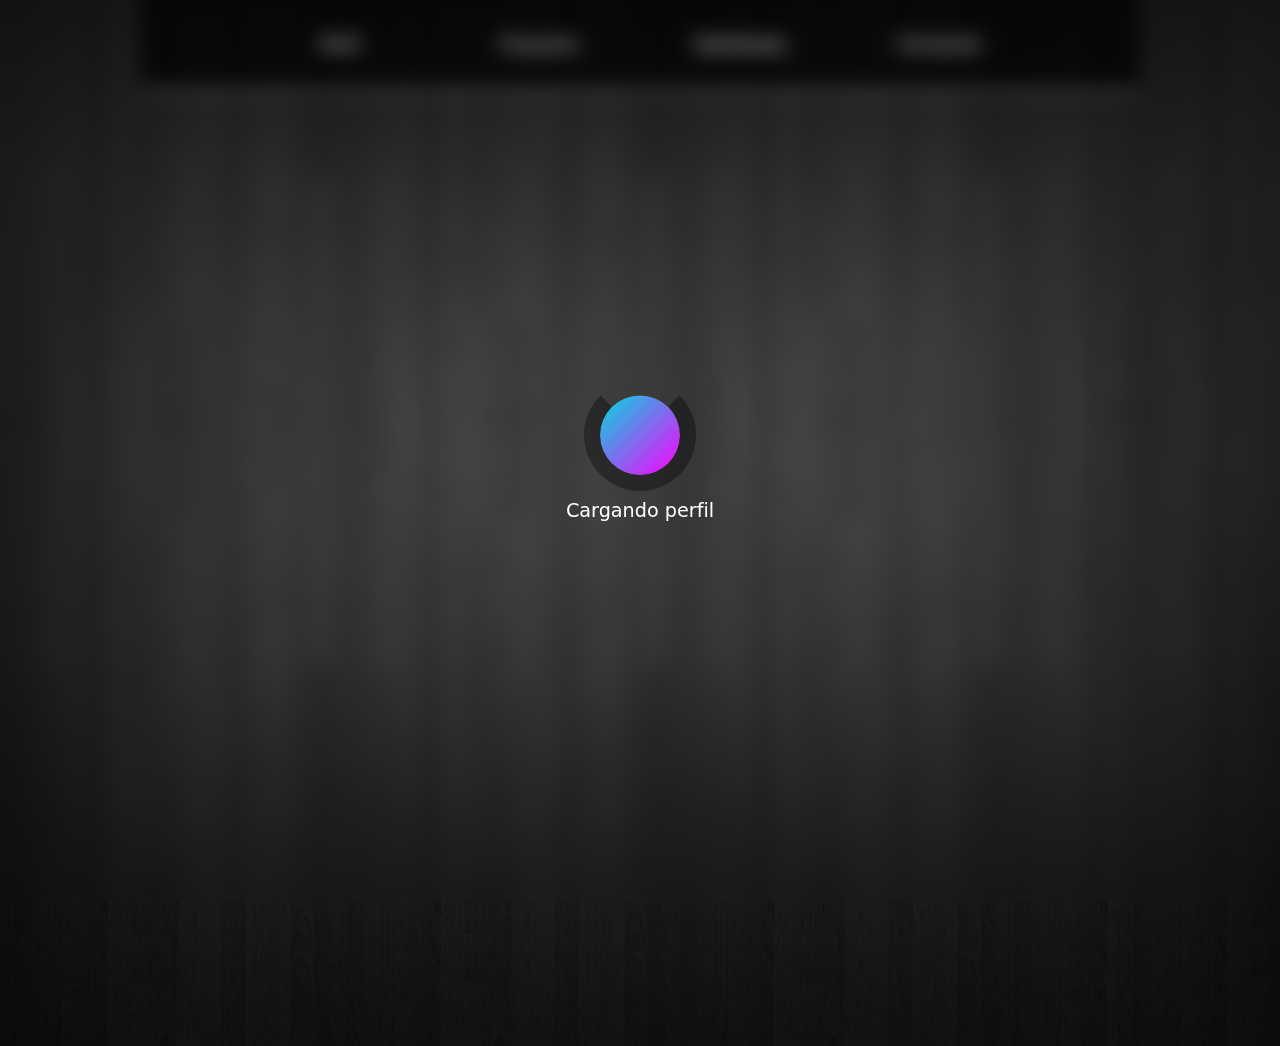
<file: index.html>
<!DOCTYPE html>
<html lang="es-AR">
<head>
    <meta charset="UTF-8">
    <meta name="viewport" content="width=device-width, initial-scale=1.0">
    <meta http-equiv="X-UA-Compatible" content="IE=7">
    <meta http-equiv="X-UA-Compatible" content="IE=edge">
    <meta name="keywords" content="riondini juan agustin, portfolio riondini">
    <meta name="description" content="portfolio Riondini Juan">
    <link rel="icon" href="./Resources/Images/Icons/mainIcon.png" type="image/x-icon">
    <title>JAR | Landing</title>
    <!-- Styles -->
    <link rel="stylesheet" href="https://cdnjs.cloudflare.com/ajax/libs/animate.css/4.1.1/animate.min.css">
    <link rel="stylesheet" href="./Resources/UI/reset.css">
    <link rel="stylesheet" href="./Resources/UI/commandCenter.css">
    <link rel="stylesheet" href="./Resources/UI/profile.css">
    <link rel="stylesheet" href="./Resources/UI/footer.css">
    <link rel="stylesheet" href="./Resources/UI/loader.css">
    <!-- Scripts -->
    <script src="https://code.jquery.com/jquery-3.6.4.min.js"></script>
    <script src="./Resources/kernel/animations.js"></script>
    <script src="./Resources/kernel/version.js"></script>
</head>
<body>
    <script src="./Resources/kernel/loader.js"></script>
    <!-- Menu -->
    <div class="commandCenter">
        <button class="logoContainer" id="toggleMenu">|||</button>
        <!-- será usado como menú toggle -->
        <div class="navContainer" id="navContainer">
            <nav>
                <ul>
                    <li><a href="#profile">Perfil</a></li>
                    <li><a href="./Resources/subdirs/projects.html">Proyectos</a></li>
                    <li><a href="./Resources/subdirs/skills.html">Habilidades</a></li>
                    <li><a href="./Resources/subdirs/formacion.html">Formación</a></li>
                </ul>
            </nav>
        </div>
    </div>
    <div id="loader-container">
        <div id="loader"></div>
        <div id="loading-text">Cargando perfil</div>
    </div>
    <!-- Sections -->
    <main>
        <section id="profile">
            <div class="idcontainer">
                <h3>Riondini Juan Agustin</h3>
                <img src="./Resources/Images/Meta/profile.jpg" alt="Riondini jaun agustin profile pic" class="profilepic">
                <div class="idsubcontainer">
                    <button class="idbuttons" onclick="pushtodev()">Dev 👨🏻‍💻</button>
                    <button class="idbuttons" onclick="pushtoit()">IT 🧰</button>
                </div>
            </div>
            <article>
                <h2 class="sectionSubtitle">SOBRE MI</h2>
                <p>Soy un estudiante de programación en la Universidad Tecnológica Nacional. Inicié mi trayectoria en el desarrollo web a principios de 2022, aprovechando una beca otorgada por Alura y Oracle Next Education. Mi compromiso con la excelencia académica me ha llevado a continuar profundizando mis conocimientos en el ámbito del desarrollo web, mientras simultáneamente me dedico al estudio de lenguajes como C++ y C# en la universidad.</p>
                <p>El presente perfil representa la versión más moderna y actualizada de mi portfolio hasta la fecha. Este proyecto ha sido desarrollado íntegramente utilizando HTML, CSS y JavaScript, destacando mi habilidad y experiencia en estas tecnologías fundamentales. A medida que avanzo en mi formación, busco constantemente perfeccionar mis habilidades y adquirir nuevos conocimientos para contribuir de manera significativa en proyectos futuros.</p>
                <p>Está usted invitado cordialmente a explorar mi portfolio para conocer más acerca de mis proyectos y sus respectivos repositorios.</p>
                <p>¡Espero que disfrute navegando por mi trabajo y quedo a su disposición para cualquier consulta o colaboración!</p>
            </article>
        </section>
    </main>
    <script src="./Resources/kernel/mobilecmdcenter.js"></script>
</body>
<footer id="allFooter">
    <div class="footerContainer">
        <div class="footerBoxes">
            <ul class="wrapper">
                <li class="icon facebook" data-link="https://www.facebook.com/agustin.riondini.94/">
                    <span class="tooltip">Facebook</span>
                    <svg viewBox="0 0 320 512" height="1.2em" fill="currentColor" xmlns="http://www.w3.org/2000/svg">
                    <path d="M279.14 288l14.22-92.66h-88.91v-60.13c0-25.35 12.42-50.06 52.24-50.06h40.42V6.26S260.43 0 225.36 0c-73.22 0-121.08 44.38-121.08 124.72v70.62H22.89V288h81.39v224h100.17V288z"></path></svg>
                </li>
                <li class="icon github" data-link="https://github.com/agustinriondini">
                    <span class="tooltip">Github</span>
                    <a href=""></a>
                    <svg height="1.8em" fill="currentColor" viewBox="0 0 24 24" xmlns="http://www.w3.org/2000/svg" class="github">
                        <path d="M12 .297c-6.627 0-12 5.373-12 12 0 5.304 3.438 9.8 8.205 11.387.6.111.82-.26.82-.577 0-.287-.011-1.246-.017-2.25-3.338.724-4.043-1.605-4.043-1.605-.546-1.384-1.333-1.754-1.333-1.754-1.087-.742.083-.726.083-.726 1.202.084 1.835 1.236 1.835 1.236 1.067 1.826 2.8 1.298 3.482.992.107-.773.418-1.298.763-1.597-2.665-.303-5.467-1.333-5.467-5.933 0-1.313.469-2.386 1.236-3.228-.124-.303-.536-1.527.117-3.176 0 0 1.007-.322 3.301 1.227a11.505 11.505 0 0 1 3.003-.404c1.018.004 2.036.137 3.003.404 2.293-1.549 3.301-1.227 3.301-1.227.655 1.649.241 2.873.118 3.176.769.842 1.236 1.915 1.236 3.228 0 4.615-2.807 5.63-5.478 5.93.43.37.814 1.098.814 2.22 0 1.604-.014 2.896-.017 3.287 0 .319.218.694.825.577A12.002 12.002 0 0 0 24 12.297c0-6.627-5.373-12-12-12z"/></svg>
                    </svg>
                </li>
                <li class="icon instagram" data-link="https://www.instagram.com/agustinriondini/">
                    <span class="tooltip">Instagram</span>
                    <svg xmlns="http://www.w3.org/2000/svg"height="1.2em"fill="currentColor"class="bi bi-instagram"viewBox="0 0 16 16">
                    <path d="M8 0C5.829 0 5.556.01 4.703.048 3.85.088 3.269.222 2.76.42a3.917 3.917 0 0 0-1.417.923A3.927 3.927 0 0 0 .42 2.76C.222 3.268.087 3.85.048 4.7.01 5.555 0 5.827 0 8.001c0 2.172.01 2.444.048 3.297.04.852.174 1.433.372 1.942.205.526.478.972.923 1.417.444.445.89.719 1.416.923.51.198 1.09.333 1.942.372C5.555 15.99 5.827 16 8 16s2.444-.01 3.298-.048c.851-.04 1.434-.174 1.943-.372a3.916 3.916 0 0 0 1.416-.923c.445-.445.718-.891.923-1.417.197-.509.332-1.09.372-1.942C15.99 10.445 16 10.173 16 8s-.01-2.445-.048-3.299c-.04-.851-.175-1.433-.372-1.941a3.926 3.926 0 0 0-.923-1.417A3.911 3.911 0 0 0 13.24.42c-.51-.198-1.092-.333-1.943-.372C10.443.01 10.172 0 7.998 0h.003zm-.717 1.442h.718c2.136 0 2.389.007 3.232.046.78.035 1.204.166 1.486.275.373.145.64.319.92.599.28.28.453.546.598.92.11.281.24.705.275 1.485.039.843.047 1.096.047 3.231s-.008 2.389-.047 3.232c-.035.78-.166 1.203-.275 1.485a2.47 2.47 0 0 1-.599.919c-.28.28-.546.453-.92.598-.28.11-.704.24-1.485.276-.843.038-1.096.047-3.232.047s-2.39-.009-3.233-.047c-.78-.036-1.203-.166-1.485-.276a2.478 2.478 0 0 1-.92-.598 2.48 2.48 0 0 1-.6-.92c-.109-.281-.24-.705-.275-1.485-.038-.843-.046-1.096-.046-3.233 0-2.136.008-2.388.046-3.231.036-.78.166-1.204.276-1.486.145-.373.319-.64.599-.92.28-.28.546-.453.92-.598.282-.11.705-.24 1.485-.276.738-.034 1.024-.044 2.515-.045v.002zm4.988 1.328a.96.96 0 1 0 0 1.92.96.96 0 0 0 0-1.92zm-4.27 1.122a4.109 4.109 0 1 0 0 8.217 4.109 4.109 0 0 0 0-8.217zm0 1.441a2.667 2.667 0 1 1 0 5.334 2.667 2.667 0 0 1 0-5.334z"></path></svg>
                </li>
                <li class="icon email" data-link="mailto:juan.riondini@gmail.com">
                    <span class="tooltip">Email</span>
                    <svg xmlns="http://www.w3.org/2000/svg" height="1.2em" fill="currentColor" class="bi bi-email" viewBox="0 0 16 16">
                        <path d="M0 4a2 2 0 0 1 2-2h12a2 2 0 0 1 2 2v8a2 2 0 0 1-2 2H2a2 2 0 0 1-2-2V4zm2 0h12a1 1 0 0 1 1 1v.5l-7 4.5-7-4.5V5a1 1 0 0 1 1-1zm0 1.5v3l7 4.5 7-4.5v-3H2z"/>
                    </svg>
                </li>
                <li class="icon linkedin" data-link="https://www.linkedin.com/in/juan-agustin-riondini-2226a6195/"">
                    <span class="tooltip">LinkedIn</span>
                    <svg xmlns="http://www.w3.org/2000/svg" height="1.2em" fill="currentColor" viewBox="0 0 24 24">
                        <path d="M22.225 0h-20.45C.996 0 0 .996 0 2.225v19.55C0 23.004.996 24 2.225 24h20.55C23.004 24 24 23.004 24 22.225v-19.55C24 .996 23.004 0 22.225 0zM7.1 20.452H4.047V9.001h3.053v11.451zm-1.526-13.093c-.974 0-1.664-.662-1.664-1.493 0-.842.7-1.493 1.694-1.493.993 0 1.664.651 1.67 1.493 0 .831-.677 1.493-1.672 1.493zm14.878 13.093h-3.053v-5.579c0-1.35-.025-3.085-1.885-3.085-1.885 0-2.174 1.471-2.174 3.004v5.66h-3.053V9.001h2.93v1.55h.043c.41-.779 1.417-1.597 2.926-1.597 3.132 0 3.709 2.061 3.709 4.742v6.756z"/>
                    </svg>
                </li>
                <li class="icon bugreport" data-link="https://forms.gle/67McXcnE57ZMZUQGA">
                    <span class="tooltip">Bug Report</span>
                        <svg xmlns="http://www.w3.org/2000/svg" height="1.2em" fill="currentColor" viewBox="0 0 24 24">
                        <path d="M12 2C10.9 2 10 2.9 10 4V5C7.79 5 6 6.79 6 9V12C4.34 12 3 13.34 3 15V18C3 19.66 4.34 21 6 21H18C19.66 21 21 19.66 21 18V15C21 13.34 19.66 12 18 12V9C18 6.79 16.21 5 14 5V4C14 2.9 13.1 2 12 2zM12 3.5C12.6 3.5 13 4 13 4.5S12.6 5.5 12 5.5 11 5 11 4.5 11.4 3.5 12 3.5zM6 17H18C18.55 17 19 17.45 19 18V19H5V18C5 17.45 5.45 17 6 17zM7 13H8.5L10 15H8.5L7 13zM10 10H14L15 12H10V10zM16 10H14V12H16V10zM19 12H17L16 10H18L19 12zM12 15C11.45 15 11 15.45 11 16H13C13 15.45 12.55 15 12 15z"/>
                    </svg>
                </li>                                                        
            </ul>
        </div>
    </div>
    <script>
        document.querySelectorAll('.wrapper .icon').forEach(item => {
            item.addEventListener('click', () => {
                const link = item.getAttribute('data-link');
                window.open(link, '_blank');});});
    </script>
    <div class="version">
        <span class="compilacion" id="updateVer">Error al obtener version</span>
        <h6 class="jarsoft">JARSoft</h6>
        <a href="./Resources/subdirs/changelog.html" target="_blank" class="jarsoft">Changelog</a>
    </div>
</footer>
</html>
</file>
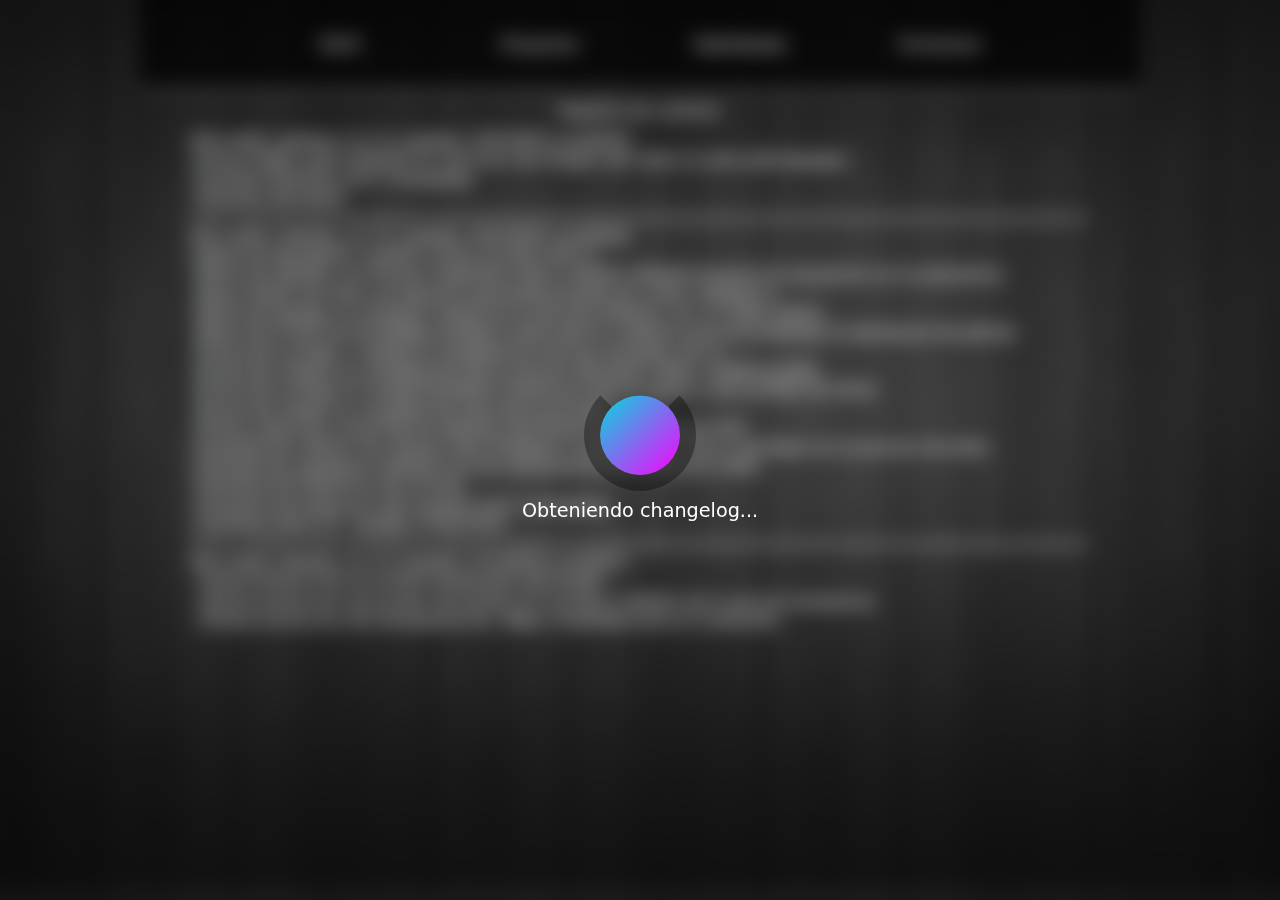
<file: Resources/subdirs/changelog.html>
<!DOCTYPE html>
<html lang="es-AR">
<head>
    <meta charset="UTF-8">
    <meta name="viewport" content="width=device-width, initial-scale=1.0">
    <meta http-equiv="X-UA-Compatible" content="IE=7">
    <meta http-equiv="X-UA-Compatible" content="IE=edge">
    <meta name="keywords" content="riondini juan agustin, portfolio riondini">
    <meta name="description" content="portfolio Riondini Juan">
    <link rel="icon" href="../Images/Icons/mainIcon.png" type="image/x-icon">
    <!--Style-->
    <link rel="stylesheet" href="../UI/reset.css">
    <link rel="stylesheet" href="../UI/loader.css">
    <link rel="stylesheet" href="../UI/changelog.css">
    <link rel="stylesheet" href="../UI/commandCenter.css">
    <link rel="stylesheet" href="../UI/footer.css">
    <!--Code-->
    <link rel="stylesheet" href="https://cdnjs.cloudflare.com/ajax/libs/animate.css/4.1.1/animate.min.css">
    <script src="../kernel/chengelog.js"></script>
    <script src="../kernel/version.js"></script>
    <script src="../kernel/mobilecmdcenter.js"></script>
    <title>JAR | Changelog</title>
</head>
<body>
    <script src="../kernel/loader.js"></script>
    <!--Menu-->
    <div class="commandCenter">
        <button class="logoContainer" id="toggleMenu">|||</button><!--sera usado como menu toggle-->
        <div class="navContainer" id="navContainer">
            <nav>
                <ul>
                    <li><a href="../../index.html">Perfil</a></li>
                    <li><a href="../subdirs/projects.html">Proyectos</a></li>
                    <li><a href="./skills.html">Habilidades</a></li>
                    <li><a href="../subdirs/formacion.html">Formacion</a></li>
                </ul>
            </nav>
        </div>
    </div>
    <main id="changelog">
        <div id="loader-container">
            <div id="loader"></div>
            <div id="loading-text">Obteniendo changelog...</div>
        </div>
        <div class="changelogtitlewrapper"><h2 class="changelogtitlr">Registro de cambios</h2></div>
        <div class="changelocontentwrapper"><span id="fetchchangelog">Fetching data...</span></div>
    </main>
</body>
<footer id="allFooter">
    <div class="footerContainer">
        <div class="footerBoxes">
            <ul class="wrapper">
                <li class="icon facebook" data-link="https://www.facebook.com/agustin.riondini.94/">
                    <span class="tooltip">Facebook</span>
                    <svg viewBox="0 0 320 512" height="1.2em" fill="currentColor" xmlns="http://www.w3.org/2000/svg">
                    <path d="M279.14 288l14.22-92.66h-88.91v-60.13c0-25.35 12.42-50.06 52.24-50.06h40.42V6.26S260.43 0 225.36 0c-73.22 0-121.08 44.38-121.08 124.72v70.62H22.89V288h81.39v224h100.17V288z"></path></svg>
                </li>
                <li class="icon github" data-link="https://github.com/agustinriondini">
                    <span class="tooltip">Github</span>
                    <a href=""></a>
                    <svg height="1.8em" fill="currentColor" viewBox="0 0 24 24" xmlns="http://www.w3.org/2000/svg" class="github">
                        <path d="M12 .297c-6.627 0-12 5.373-12 12 0 5.304 3.438 9.8 8.205 11.387.6.111.82-.26.82-.577 0-.287-.011-1.246-.017-2.25-3.338.724-4.043-1.605-4.043-1.605-.546-1.384-1.333-1.754-1.333-1.754-1.087-.742.083-.726.083-.726 1.202.084 1.835 1.236 1.835 1.236 1.067 1.826 2.8 1.298 3.482.992.107-.773.418-1.298.763-1.597-2.665-.303-5.467-1.333-5.467-5.933 0-1.313.469-2.386 1.236-3.228-.124-.303-.536-1.527.117-3.176 0 0 1.007-.322 3.301 1.227a11.505 11.505 0 0 1 3.003-.404c1.018.004 2.036.137 3.003.404 2.293-1.549 3.301-1.227 3.301-1.227.655 1.649.241 2.873.118 3.176.769.842 1.236 1.915 1.236 3.228 0 4.615-2.807 5.63-5.478 5.93.43.37.814 1.098.814 2.22 0 1.604-.014 2.896-.017 3.287 0 .319.218.694.825.577A12.002 12.002 0 0 0 24 12.297c0-6.627-5.373-12-12-12z"/></svg>
                    </svg>
                </li>
                <li class="icon instagram" data-link="https://www.instagram.com/agustinriondini/">
                    <span class="tooltip">Instagram</span>
                    <svg xmlns="http://www.w3.org/2000/svg"height="1.2em"fill="currentColor"class="bi bi-instagram"viewBox="0 0 16 16">
                    <path d="M8 0C5.829 0 5.556.01 4.703.048 3.85.088 3.269.222 2.76.42a3.917 3.917 0 0 0-1.417.923A3.927 3.927 0 0 0 .42 2.76C.222 3.268.087 3.85.048 4.7.01 5.555 0 5.827 0 8.001c0 2.172.01 2.444.048 3.297.04.852.174 1.433.372 1.942.205.526.478.972.923 1.417.444.445.89.719 1.416.923.51.198 1.09.333 1.942.372C5.555 15.99 5.827 16 8 16s2.444-.01 3.298-.048c.851-.04 1.434-.174 1.943-.372a3.916 3.916 0 0 0 1.416-.923c.445-.445.718-.891.923-1.417.197-.509.332-1.09.372-1.942C15.99 10.445 16 10.173 16 8s-.01-2.445-.048-3.299c-.04-.851-.175-1.433-.372-1.941a3.926 3.926 0 0 0-.923-1.417A3.911 3.911 0 0 0 13.24.42c-.51-.198-1.092-.333-1.943-.372C10.443.01 10.172 0 7.998 0h.003zm-.717 1.442h.718c2.136 0 2.389.007 3.232.046.78.035 1.204.166 1.486.275.373.145.64.319.92.599.28.28.453.546.598.92.11.281.24.705.275 1.485.039.843.047 1.096.047 3.231s-.008 2.389-.047 3.232c-.035.78-.166 1.203-.275 1.485a2.47 2.47 0 0 1-.599.919c-.28.28-.546.453-.92.598-.28.11-.704.24-1.485.276-.843.038-1.096.047-3.232.047s-2.39-.009-3.233-.047c-.78-.036-1.203-.166-1.485-.276a2.478 2.478 0 0 1-.92-.598 2.48 2.48 0 0 1-.6-.92c-.109-.281-.24-.705-.275-1.485-.038-.843-.046-1.096-.046-3.233 0-2.136.008-2.388.046-3.231.036-.78.166-1.204.276-1.486.145-.373.319-.64.599-.92.28-.28.546-.453.92-.598.282-.11.705-.24 1.485-.276.738-.034 1.024-.044 2.515-.045v.002zm4.988 1.328a.96.96 0 1 0 0 1.92.96.96 0 0 0 0-1.92zm-4.27 1.122a4.109 4.109 0 1 0 0 8.217 4.109 4.109 0 0 0 0-8.217zm0 1.441a2.667 2.667 0 1 1 0 5.334 2.667 2.667 0 0 1 0-5.334z"></path></svg>
                </li>
                <li class="icon email" data-link="mailto:juan.riondini@gmail.com">
                    <span class="tooltip">Email</span>
                    <svg xmlns="http://www.w3.org/2000/svg" height="1.2em" fill="currentColor" class="bi bi-email" viewBox="0 0 16 16">
                        <path d="M0 4a2 2 0 0 1 2-2h12a2 2 0 0 1 2 2v8a2 2 0 0 1-2 2H2a2 2 0 0 1-2-2V4zm2 0h12a1 1 0 0 1 1 1v.5l-7 4.5-7-4.5V5a1 1 0 0 1 1-1zm0 1.5v3l7 4.5 7-4.5v-3H2z"/>
                    </svg>
                </li>
                <li class="icon linkedin" data-link="https://www.linkedin.com/in/juan-agustin-riondini-2226a6195/"">
                    <span class="tooltip">LinkedIn</span>
                    <svg xmlns="http://www.w3.org/2000/svg" height="1.2em" fill="currentColor" viewBox="0 0 24 24">
                        <path d="M22.225 0h-20.45C.996 0 0 .996 0 2.225v19.55C0 23.004.996 24 2.225 24h20.55C23.004 24 24 23.004 24 22.225v-19.55C24 .996 23.004 0 22.225 0zM7.1 20.452H4.047V9.001h3.053v11.451zm-1.526-13.093c-.974 0-1.664-.662-1.664-1.493 0-.842.7-1.493 1.694-1.493.993 0 1.664.651 1.67 1.493 0 .831-.677 1.493-1.672 1.493zm14.878 13.093h-3.053v-5.579c0-1.35-.025-3.085-1.885-3.085-1.885 0-2.174 1.471-2.174 3.004v5.66h-3.053V9.001h2.93v1.55h.043c.41-.779 1.417-1.597 2.926-1.597 3.132 0 3.709 2.061 3.709 4.742v6.756z"/>
                    </svg>
                </li>
                <li class="icon bugreport" data-link="https://forms.gle/67McXcnE57ZMZUQGA">
                    <span class="tooltip">Bug Report</span>
                        <svg xmlns="http://www.w3.org/2000/svg" height="1.2em" fill="currentColor" viewBox="0 0 24 24">
                        <path d="M12 2C10.9 2 10 2.9 10 4V5C7.79 5 6 6.79 6 9V12C4.34 12 3 13.34 3 15V18C3 19.66 4.34 21 6 21H18C19.66 21 21 19.66 21 18V15C21 13.34 19.66 12 18 12V9C18 6.79 16.21 5 14 5V4C14 2.9 13.1 2 12 2zM12 3.5C12.6 3.5 13 4 13 4.5S12.6 5.5 12 5.5 11 5 11 4.5 11.4 3.5 12 3.5zM6 17H18C18.55 17 19 17.45 19 18V19H5V18C5 17.45 5.45 17 6 17zM7 13H8.5L10 15H8.5L7 13zM10 10H14L15 12H10V10zM16 10H14V12H16V10zM19 12H17L16 10H18L19 12zM12 15C11.45 15 11 15.45 11 16H13C13 15.45 12.55 15 12 15z"/>
                    </svg>
                </li>                                                        
            </ul>
        </div>
    </div>
    <script>
        document.querySelectorAll('.wrapper .icon').forEach(item => {
            item.addEventListener('click', () => {
                const link = item.getAttribute('data-link');
                window.open(link, '_blank');});});
    </script>
    <div class="version">
        <span class="compilacion" id="updateVer">Error al obtener version</span>
        <h6 class="jarsoft">JARSoft</h6>
    </div>
</footer>
</file>
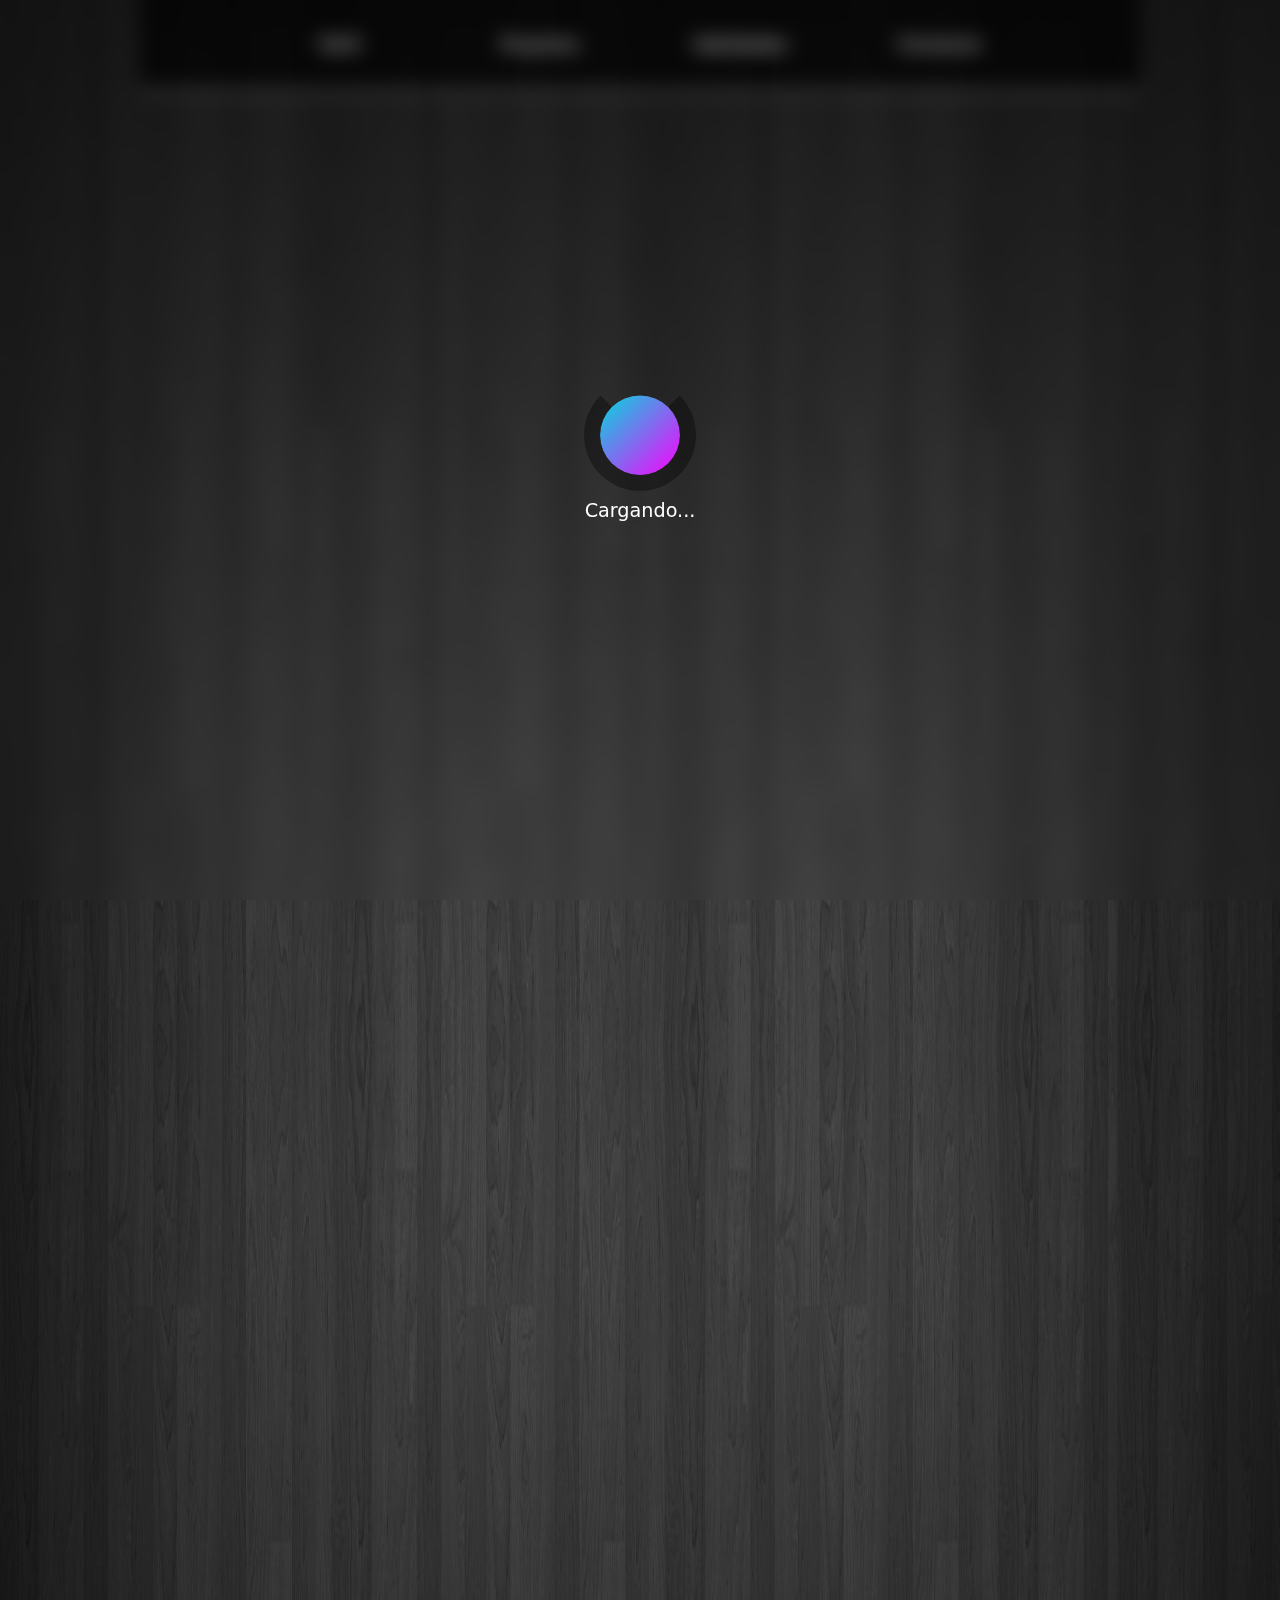
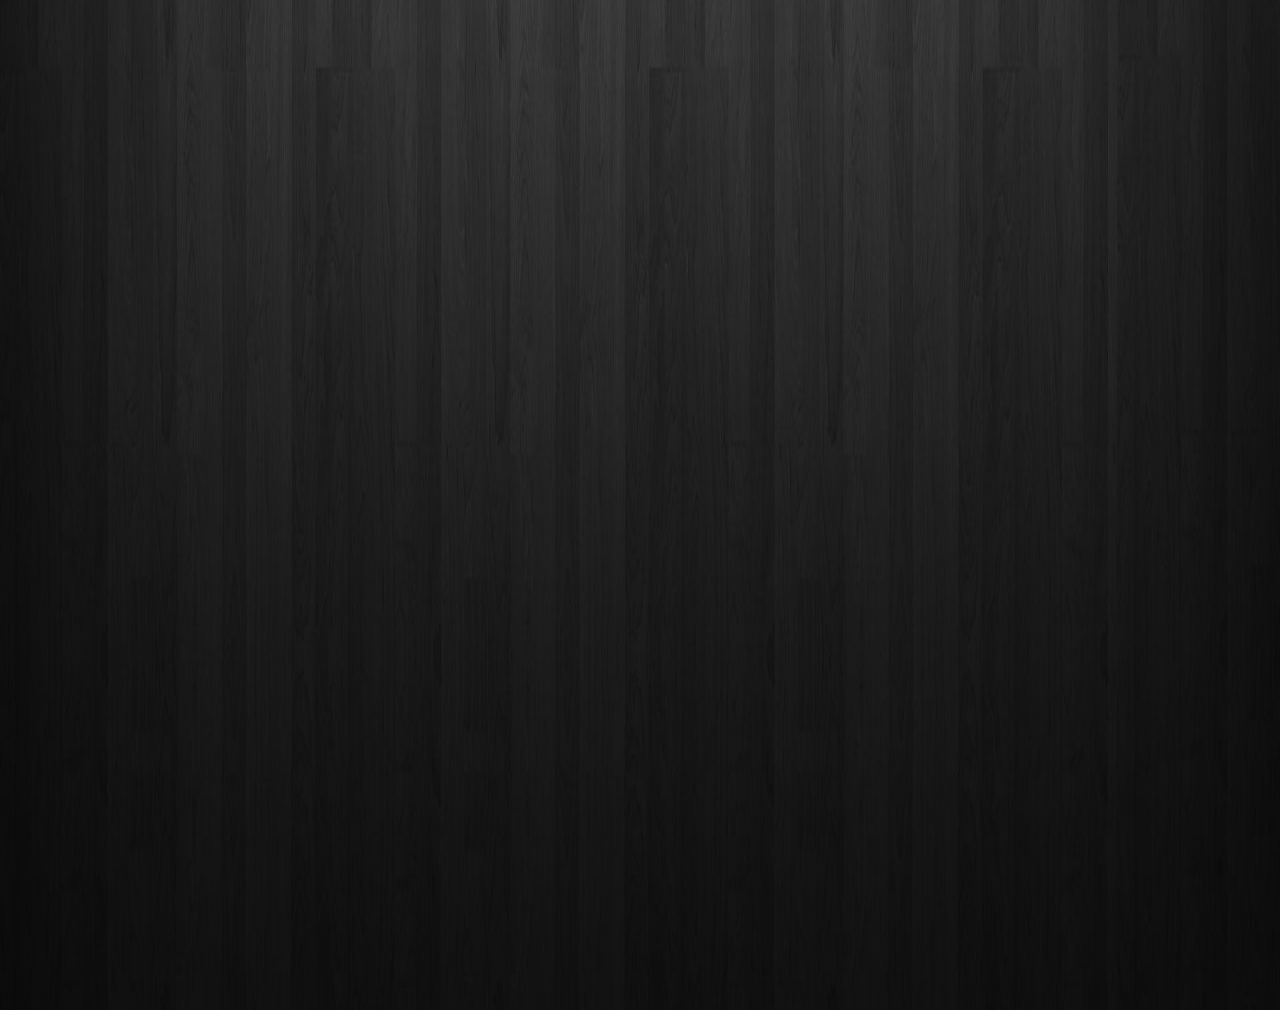
<file: Resources/subdirs/skills.html>
<!DOCTYPE html>
<html lang="es-AR">
<head>
    <meta charset="UTF-8">
    <meta name="viewport" content="width=device-width, initial-scale=1.0">
    <meta http-equiv="X-UA-Compatible" content="IE=7">
    <meta http-equiv="X-UA-Compatible" content="ie=edge">
    <meta name="keywords" content="riondini juan agustin, portfolio riondini">
    <meta name="description" content="portfolio Riondini Juan">
    <!--Style-->
    <link rel="stylesheet" href="../UI/reset.css">
    <link rel="stylesheet" href="../UI/loader.css">
    <link rel="stylesheet" href="../UI/commandCenter.css">
    <link rel="stylesheet" href="../UI/skills.css">
    <link rel="stylesheet" href="../UI/footer.css">
    <!--Style animations-->
    <link rel="stylesheet" href="https://cdnjs.cloudflare.com/ajax/libs/animate.css/4.1.1/animate.min.css">
    <script src="../kernel/animations.js"></script>
    <!--Version-->
    <script src="https://code.jquery.com/jquery-3.6.4.min.js"></script>
    <script src="../kernel/version.js"></script>
    <title>JAR | Skills</title>
    <link rel="icon" href="../Images/Icons/mainIcon.png" type="image/x-icon">
</head>
<body>
    <script src="../kernel/loader.js"></script>
    <!--Menu-->
    <div class="commandCenter">
        <button class="logoContainer" id="toggleMenu">|||</button><!--sera usado como menu toggle-->
        <div class="navContainer" id="navContainer">
            <nav>
                <ul>
                    <li><a href="../../index.html">Perfil</a></li>
                    <li><a href="../subdirs/projects.html">Proyectos</a></li>
                    <li><a href="#skills">Habilidades</a></li>
                    <li><a href="../subdirs/formacion.html">Formacion</a></li>
                </ul>
            </nav>
        </div>
    </div>
    <div id="loader-container">
        <div id="loader"></div>
        <div id="loading-text">Cargando...</div>
    </div>
    <section id="skills"><!--Habilidades-->
        <div class="allSkillsHere">
            <div class="card">
                <img src="../Images/Langs/html.png" alt="html5_icon" class="skillIcon">
                <p class="heading">HTML5</p>
                <p>🥇</p>
                <p>Oracle Next Education</p>
            </div>
            <div class="card">
                <img src="../Images/Langs/css3.png" alt="css_icon" class="skillIcon">
                <p class="heading">CSS</p>
                <p>🥇</p>
                <p>Oracle Next Education</p>
            </div>
            <div class="card">
                <img src="../Images/Langs/js.png" alt="JavaScript_icon" class="skillIcon">
                <p class="heading">JavaScript</p>
                <p>🥇</p>
                <p>Oracle Next Education</p>
            </div>
            <div class="card">
                <img src="../Images/Langs/c++.png" alt="cpp_icon" class="skillIcon">
                <p class="heading">C++</p>
                <p>👨🏻‍💻</p>
                <p>UTN FRGP</p>
            </div>
            <div class="card">
                <img src="../Images/Langs/sqllogo.png" alt="sql_icon" class="skillIcon">
                <p class="heading">MySQL</p>
                <p>👨🏻‍💻</p>
                <p>Curso online</p>
            </div>
        </div>
    </section>
    <section id="extras">
        <div class="allSkillsHere">
            <div class="card">
                <img src="../Images/Tools/mantenimiento pc.png" alt="fixpc_icon" class="skillIcon">
                <p class="heading">Reparacion de pc</p>
                <p>🥇</p>
                <p>Capacitaciones 3 de febrero</p>
            </div>
            <div class="card">
                <img src="../Images/Tools/prompt.png" alt="cmd_icon" class="skillIcon">
                <p class="heading">CMD | Powershell</p>
                <p>🥇</p>
                <p>Capacitaciones 3 de febrero</p>
            </div>
            <div class="card">
                <img src="../Images/Tools/so.png" alt="so_icon" class="skillIcon">
                <p class="heading">Sistemas operativos</p>
                <p>🥇</p>
                <p>UTN FRGP</p>
            </div>
            <div class="card">
                <img src="../Images/Tools/soldador.png" alt="soldador_icon" class="skillIcon">
                <p class="heading">Electronica general</p>
                <p>🥇</p>
                <p>Instituto Don Orione</p>
            </div>
            <div class="card">
                <img src="../Images/Tools/apoyo-tecnico.png" alt="supportit_icon" class="skillIcon">
                <p class="heading">Soporte tecnico virtual</p>
                <p>🥇</p>
                <p>Exp. en Cat Technologies</p>
            </div>
        </div>
    </section>
    <section id="logros">
        <div class="logrosContainer">
            <div class="logro">
                <div class="logroPic"><img src="../Images/Desafios ONE/ChallengeONE-AhorcadoGame.png" alt="" class="logroPicStyle"></div>
                <h6 class="logroTitle">Logro "Videogame"</h6>
            </div>
            <div class="logro">
                <div class="logroPic"><img src="../Images/Desafios ONE/ChallengeONE-Ecommerce.png" alt="" class="logroPicStyle"></div>
                <h6 class="logroTitle">Logro "Ecommerce"</h6>
            </div>
            <div class="logro">
                <div class="logroPic"><img src="../Images/Desafios ONE/ChallengeONE-Encriptadordetexto.png" alt="" class="logroPicStyle"></div>
                <h6 class="logroTitle">Logro "Codificador"</h6>
            </div>
            <div class="logro">
                <div class="logroPic"><img src="../Images/Desafios ONE/ChallengeONE-Portfolio.png" alt="" class="logroPicStyle"></div>
                <h6 class="logroTitle">Logro "Portfolio"</h6>
            </div>
        </div>
    </section>    
    <section class="techsContainer">
        <div class="techCard" id="git">
            <h3 class="techtitle">GIT</h3>
            <div class="techData" id="git_icon">
                <ul class="order">
                    <li>GIT (prompt) basico</li>
                    <li>GitHub (desktop & web)</li>
                </ul>
            </div>
        </div>
        <div class="techCard" id="android">
            <h3 class="techtitle">Android<a href="../subdirs/devices.txt" target="_blank" download="Devices_list" class="devicesList">Listado dispositivos</a></h3>
            <div class="techData" id="droid_icon">
                <ul class="order">
                    <li>Rooting via cmd (fastboot/ADB)</li>
                    <li>Instalacion customROM</li>
                    <li>Restauracion stockROM</li>
                    <li>Unbrick Qualcomm devices</li>
                    <li>Manipulacion bootloader</li>
                    <li>RSD Lite</li>
                    <li>Odin</li>
                    <li>LSA from Lenovo</li>
                    <li>Vitual machine BlueStacks</li>
                </ul>
            </div>
        </div>
        <div class="techCard" id="windows">
            <h3 class="techtitle">Windows</h3>
            <div class="techData" id="windows_icon">
                <ul class="order">
                    <li>Instalacion y configuracion</li>
                    <li>Reparacion</li>
                    <li>Limpieza</li>
                    <li>Actualizacion de servicios</li>
                    <li>VirtualBox</li>
                    <li>PowerShell</li>
                </ul>
            </div>
        </div>
        <div class="techCard" id="linux">
            <h3 class="techtitle">Linux</h3>
            <div class="techData" id="linux_icon">
                <ul class="order">
                    <li>Instalcion</li>
                </ul>
            </div>
        </div>
    </section>
    <section class="office">
        <div class="officeContainer">
            <div class="officeCard">
                <h4 class="officeTitle">Office Avanzado</h4>
                <ul class="order">
                    <li>Excel</li>
                    <li>Word</li>
                    <li>PowerPoint</li>
                    <li>Outlook</li>
                </ul>
            </div>
            <div class="officeCard">
                <h4 class="officeTitle">Dataprep</h4>
                <ul class="order">
                    <li>Correccion de bases</li>
                </ul>
            </div>
            <div class="officeCard">
                <h4 class="officeTitle">SAP Web (SURA)</h4>
                <ul class="order">
                    <li>Data entry</li>
                    <li>Facturacion</li>
                    <li>Gestion Tickets</li>
                    <li>Gestion Suministros</li>
                    <li>Uso sura web services</li>
                </ul>
            </div>
        </div>
    </section>
    
    <script src="../kernel/mobilecmdcenter.js"></script>
    <script src="/Resources/kernel/orderlist.js"></script>
</body>
<footer id="allFooter">
    <div class="footerContainer">
        <div class="footerBoxes">
            <ul class="wrapper">
                <li class="icon facebook" data-link="https://www.facebook.com/agustin.riondini.94/">
                    <span class="tooltip">Facebook</span>
                    <svg viewBox="0 0 320 512" height="1.2em" fill="currentColor" xmlns="http://www.w3.org/2000/svg">
                    <path d="M279.14 288l14.22-92.66h-88.91v-60.13c0-25.35 12.42-50.06 52.24-50.06h40.42V6.26S260.43 0 225.36 0c-73.22 0-121.08 44.38-121.08 124.72v70.62H22.89V288h81.39v224h100.17V288z"></path></svg>
                </li>
                <li class="icon github" data-link="https://github.com/agustinriondini">
                    <span class="tooltip">Github</span>
                    <svg height="1.8em" fill="currentColor" viewBox="0 0 24 24" xmlns="http://www.w3.org/2000/svg" class="github">
                        <path d="M12 .297c-6.627 0-12 5.373-12 12 0 5.304 3.438 9.8 8.205 11.387.6.111.82-.26.82-.577 0-.287-.011-1.246-.017-2.25-3.338.724-4.043-1.605-4.043-1.605-.546-1.384-1.333-1.754-1.333-1.754-1.087-.742.083-.726.083-.726 1.202.084 1.835 1.236 1.835 1.236 1.067 1.826 2.8 1.298 3.482.992.107-.773.418-1.298.763-1.597-2.665-.303-5.467-1.333-5.467-5.933 0-1.313.469-2.386 1.236-3.228-.124-.303-.536-1.527.117-3.176 0 0 1.007-.322 3.301 1.227a11.505 11.505 0 0 1 3.003-.404c1.018.004 2.036.137 3.003.404 2.293-1.549 3.301-1.227 3.301-1.227.655 1.649.241 2.873.118 3.176.769.842 1.236 1.915 1.236 3.228 0 4.615-2.807 5.63-5.478 5.93.43.37.814 1.098.814 2.22 0 1.604-.014 2.896-.017 3.287 0 .319.218.694.825.577A12.002 12.002 0 0 0 24 12.297c0-6.627-5.373-12-12-12z"/></svg>
                    </svg>
                </li>
                <li class="icon instagram" data-link="https://www.instagram.com/agustinriondini/">
                    <span class="tooltip">Instagram</span>
                    <svg xmlns="http://www.w3.org/2000/svg"height="1.2em"fill="currentColor"class="bi bi-instagram"viewBox="0 0 16 16">
                    <path d="M8 0C5.829 0 5.556.01 4.703.048 3.85.088 3.269.222 2.76.42a3.917 3.917 0 0 0-1.417.923A3.927 3.927 0 0 0 .42 2.76C.222 3.268.087 3.85.048 4.7.01 5.555 0 5.827 0 8.001c0 2.172.01 2.444.048 3.297.04.852.174 1.433.372 1.942.205.526.478.972.923 1.417.444.445.89.719 1.416.923.51.198 1.09.333 1.942.372C5.555 15.99 5.827 16 8 16s2.444-.01 3.298-.048c.851-.04 1.434-.174 1.943-.372a3.916 3.916 0 0 0 1.416-.923c.445-.445.718-.891.923-1.417.197-.509.332-1.09.372-1.942C15.99 10.445 16 10.173 16 8s-.01-2.445-.048-3.299c-.04-.851-.175-1.433-.372-1.941a3.926 3.926 0 0 0-.923-1.417A3.911 3.911 0 0 0 13.24.42c-.51-.198-1.092-.333-1.943-.372C10.443.01 10.172 0 7.998 0h.003zm-.717 1.442h.718c2.136 0 2.389.007 3.232.046.78.035 1.204.166 1.486.275.373.145.64.319.92.599.28.28.453.546.598.92.11.281.24.705.275 1.485.039.843.047 1.096.047 3.231s-.008 2.389-.047 3.232c-.035.78-.166 1.203-.275 1.485a2.47 2.47 0 0 1-.599.919c-.28.28-.546.453-.92.598-.28.11-.704.24-1.485.276-.843.038-1.096.047-3.232.047s-2.39-.009-3.233-.047c-.78-.036-1.203-.166-1.485-.276a2.478 2.478 0 0 1-.92-.598 2.48 2.48 0 0 1-.6-.92c-.109-.281-.24-.705-.275-1.485-.038-.843-.046-1.096-.046-3.233 0-2.136.008-2.388.046-3.231.036-.78.166-1.204.276-1.486.145-.373.319-.64.599-.92.28-.28.546-.453.92-.598.282-.11.705-.24 1.485-.276.738-.034 1.024-.044 2.515-.045v.002zm4.988 1.328a.96.96 0 1 0 0 1.92.96.96 0 0 0 0-1.92zm-4.27 1.122a4.109 4.109 0 1 0 0 8.217 4.109 4.109 0 0 0 0-8.217zm0 1.441a2.667 2.667 0 1 1 0 5.334 2.667 2.667 0 0 1 0-5.334z"></path></svg>
                </li>
                <li class="icon email" data-link="mailto:juan.riondini@gmail.com">
                    <span class="tooltip">Email</span>
                    <svg xmlns="http://www.w3.org/2000/svg" height="1.2em" fill="currentColor" class="bi bi-email" viewBox="0 0 16 16">
                        <path d="M0 4a2 2 0 0 1 2-2h12a2 2 0 0 1 2 2v8a2 2 0 0 1-2 2H2a2 2 0 0 1-2-2V4zm2 0h12a1 1 0 0 1 1 1v.5l-7 4.5-7-4.5V5a1 1 0 0 1 1-1zm0 1.5v3l7 4.5 7-4.5v-3H2z"/>
                    </svg>
                </li>
                <li class="icon linkedin" data-link="https://www.linkedin.com/in/juan-agustin-riondini-2226a6195/">
                    <span class="tooltip">LinkedIn</span>
                    <svg xmlns="http://www.w3.org/2000/svg" height="1.2em" fill="currentColor" viewBox="0 0 24 24">
                        <path d="M22.225 0h-20.45C.996 0 0 .996 0 2.225v19.55C0 23.004.996 24 2.225 24h20.55C23.004 24 24 23.004 24 22.225v-19.55C24 .996 23.004 0 22.225 0zM7.1 20.452H4.047V9.001h3.053v11.451zm-1.526-13.093c-.974 0-1.664-.662-1.664-1.493 0-.842.7-1.493 1.694-1.493.993 0 1.664.651 1.67 1.493 0 .831-.677 1.493-1.672 1.493zm14.878 13.093h-3.053v-5.579c0-1.35-.025-3.085-1.885-3.085-1.885 0-2.174 1.471-2.174 3.004v5.66h-3.053V9.001h2.93v1.55h.043c.41-.779 1.417-1.597 2.926-1.597 3.132 0 3.709 2.061 3.709 4.742v6.756z"/>
                    </svg>
                </li>
                <li class="icon bugreport" data-link="https://forms.gle/67McXcnE57ZMZUQGA">
                    <span class="tooltip">Bug Report</span>
                        <svg xmlns="http://www.w3.org/2000/svg" height="1.2em" fill="currentColor" viewBox="0 0 24 24">
                        <path d="M12 2C10.9 2 10 2.9 10 4V5C7.79 5 6 6.79 6 9V12C4.34 12 3 13.34 3 15V18C3 19.66 4.34 21 6 21H18C19.66 21 21 19.66 21 18V15C21 13.34 19.66 12 18 12V9C18 6.79 16.21 5 14 5V4C14 2.9 13.1 2 12 2zM12 3.5C12.6 3.5 13 4 13 4.5S12.6 5.5 12 5.5 11 5 11 4.5 11.4 3.5 12 3.5zM6 17H18C18.55 17 19 17.45 19 18V19H5V18C5 17.45 5.45 17 6 17zM7 13H8.5L10 15H8.5L7 13zM10 10H14L15 12H10V10zM16 10H14V12H16V10zM19 12H17L16 10H18L19 12zM12 15C11.45 15 11 15.45 11 16H13C13 15.45 12.55 15 12 15z"/>
                    </svg>
                </li>                                                        
            </ul>
        </div>
    </div>
    <script>
        document.querySelectorAll('.wrapper .icon').forEach(item => {
            item.addEventListener('click', () => {
                const link = item.getAttribute('data-link');
                window.open(link, '_blank');});});
    </script>
    <div class="version">
        <span class="compilacion" id="updateVer">Error al obtener version</span>
        <h6 class="jarsoft">JARSoft</h6>
    </div>
</footer>
</html>
</file>
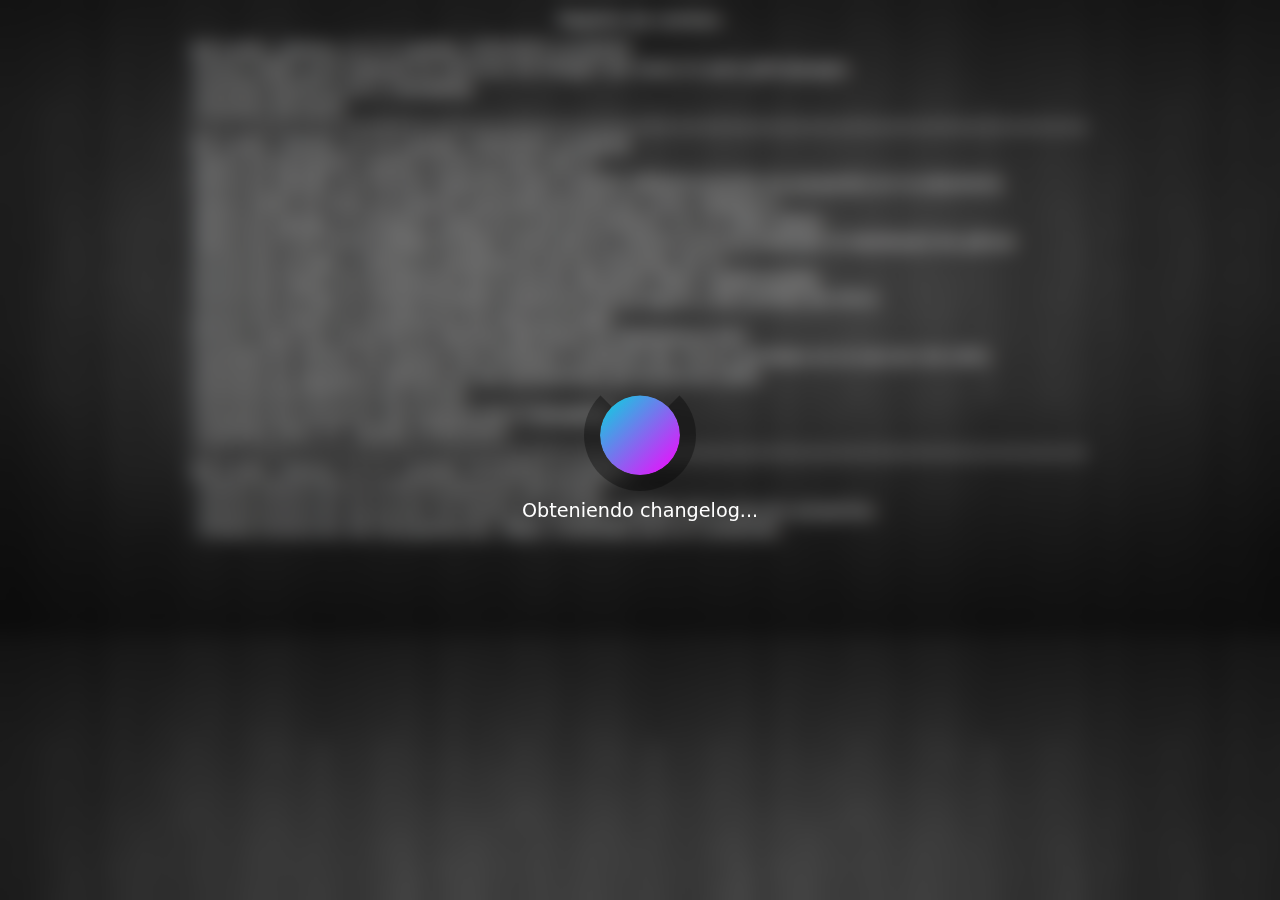
<file: Resources/kernel/subdirs/changelog.html>
<!DOCTYPE html>
<html lang="es-AR">
<head>
    <meta charset="UTF-8">
    <meta name="viewport" content="width=device-width, initial-scale=1.0">
    <meta http-equiv="X-UA-Compatible" content="IE=edge">

    <meta name="keywords" content="riondini juan agustin, portfolio riondini, changelog">
    <meta name="description" content="Registro de cambios del portfolio de Juan Agustín Riondini">

    <link rel="icon" href="../../Images/Icons/mainIcon.png" type="image/x-icon">
    <title>Changelog | JAR Portfolio</title>

    <!-- Estilos -->
    <link rel="stylesheet" href="../../UI/reset.css">
    <link rel="stylesheet" href="../../UI/loader.css">
    <link rel="stylesheet" href="../../UI/changelog.css">
    <link rel="stylesheet" href="../../UI/footer.css">

    <!-- Librerías externas -->
    <link rel="stylesheet" href="https://cdnjs.cloudflare.com/ajax/libs/animate.css/4.1.1/animate.min.css">
    <script src="https://code.jquery.com/jquery-3.6.4.min.js" defer></script>
</head>
<body>
    <main id="changelog">
        <!-- Loader -->
        <div id="loader-container">
            <div id="loader"></div>
            <div id="loading-text">Obteniendo changelog...</div>
        </div>

        <!-- Título -->
        <div class="changelogtitlewrapper">
            <h2 class="changelogtitlr">Registro de cambios</h2>
        </div>

        <!-- Contenido dinámico -->
        <div class="changelocontentwrapper">
            <span id="fetchchangelog">Cargando...</span>
        </div>
    </main>

    <!-- Footer -->
    <footer id="allFooter">
        <div class="version">
            <span class="compilacion" id="updateVer">Error al obtener versión</span>
            <h6 class="jarsoft">JARSoft</h6>
        </div>
    </footer>

    <!-- Scripts -->
    <script src="../code/loader.js" defer></script>
    <script src="../jarsoft/changelog.js" defer></script>
    <script src="../jarsoft/version.js" defer></script>
</body>
</html>
</file>
<file: Resources/UI/commandCenter.css>
.commandCenter{
    width: 100dvw;
    min-width: 300px;
    max-width: 1000px;
    height: 10dvh;
    min-height: 50px;
    max-height: 100px;
    display: flex;
    justify-content: space-between;
    margin: auto;
    flex-wrap: wrap;
    backdrop-filter: blur(5px);
    background-color: var(--color-transparencia-oscuro);
    border-bottom: solid 1px var(--color-blanco);
}
.navContainer{
    width: 80%;
    min-width: 300px;
    max-width: 800px;
    height: 100%;
    display: flex;
    align-items: center;
    margin: auto;
    justify-content: center;
}
.navContainer>nav{
    width: 100%;
    height: 100%;
    display: flex;
    align-items: center;
    justify-content: center;
    margin: auto;

}
.navContainer>nav>ul{
    width: 100%;
    height: 100%;
    display: flex;
    margin: auto;
}
.navContainer>nav>ul>li{
    width: 50%;
    min-width: 150px;
    max-width: 500px;
    height: 100%;
    display: flex;
    align-items: center;
    justify-content: space-evenly;
    margin: auto;
    gap: 5px;
}
.navContainer>nav>ul>li>a{
    width: 100%;
    height: 100%;
    display: flex;
    justify-content: center;
    align-items: center;
    margin: auto;
    text-decoration: none;
    color: var(--color-blanco);
}
@media (min-width: 768px) {
    #toggleMenu{
        display: none;
    }
}
@media (max-width: 768px) {
    .commandCenter{
        max-width: 768px;
        height: auto;
        max-height: 300px;
    }
    .navContainer{
        display: none;
        flex-direction: column;
        max-width: 768px;
        height: 30dvh;
        max-height: 300px;
        transition: max-height 1s ease-in; 
        overflow: hidden;
        
    }
    .navContainer>nav{
        height: 100%;
        display: flex;
        max-width: 768px;
        justify-content: center;
        align-items: center;
    }
    .navContainer>nav>ul{
        flex-direction: column;
        max-width: 768px;
        height: 100%;
    }
    .navContainer>nav>ul>li{
        height: 100%;
    }
    .navContainer>nav>ul>li>a{
        height: 100%;
        justify-content: space-around;       
    }
    #toggleMenu{
        height: 100%;
        min-height: 50px;
        max-height: 50px;
        aspect-ratio: 1/1;
        display: flex;
        position: fixed;
        margin: auto;
        text-align: center;
        rotate: 90deg;
        justify-content: center;
        align-items: center;
        border: none;
        background-color: transparent;
        color: var(--color-blanco);
        font-weight: bolder;
    }
    #toggleMenu:hover {
        cursor: pointer;
        background-color: var(--color-ultratransparente-claro);
        transition-property: background-color;
        transition-duration: 0.5s; 
        transition-timing-function: ease-in-out;
    }    
}
/* .hover a */
.navContainer>nav>ul>li>a:hover{
    background-color: var(--color-ultratransparente-claro);
    transition: ease-in 0.3s;
}
.navContainer>nav>ul>li>a:not(:hover){
    transition: ease-out 0.3s;
}
.logoContainer,
.navContainer,
.navContainer nav ul li a {
    opacity: 0;
}


/*animaciones*/
/* Define la animación */
@keyframes aparecer {
    from {
        opacity: 0;
        transform: translateY(-20px);
    }
    to {
        opacity: 1;
        transform: translateY(0);
    }
}

.commandCenter, .logoContainer, .navContainer, .navContainer nav ul li a {
    opacity: 0; 
}
.commandCenter,
.logoContainer,
.navContainer,
.navContainer nav ul li:nth-child(1) a,
.navContainer nav ul li:nth-child(2) a,
.navContainer nav ul li:nth-child(3) a,
.navContainer nav ul li:nth-child(4) a,
.navContainer nav ul li:nth-child(5) a {
    animation: aparecer 1s ease-out;
    opacity: 1;
}
</file>
<file: Resources/UI/profile.css>
/*animaciones*/
@keyframes fade-in {
    from {
        opacity: 0;
        transform: translateY(-20px);
    }
    to {
        opacity: 1;
        transform: translateY(0);
    }
}
#profile {
    width: 100%;
    min-width: 300px;
    max-width: 1000px;
    display: grid;
    grid-template-columns: repeat(2, 1fr);
    grid-template-rows: repeat(1, 1fr);
    justify-content: space-between;
    height: 100%;
    min-height: 500px;
    max-height: 700px;
    opacity: 0;
    margin: auto;
    animation: fade-in 2.3s ease-out forwards;
}
.idcontainer{
    width: 70%;
    min-width: 150px;
    max-width: 300px;
    height: 100%;
    min-height: 300px;
    grid-column: 1;
    grid-row: 1;
    display: flex;
    justify-content: space-evenly;
    flex-direction: column;
    margin: 1rem auto;
    border: solid 0.1rem var(--color-blanco);
    border-radius: 12.5px;
    position: relative;
    cursor: pointer;
    background-color: var(--color-transparencia-oscuro);
}
.idcontainer::before {
    content: '';
    position: absolute;
    inset: 0;
    margin: auto;
    width: 100%;
    height: 100%;
    border-radius: 10px;
    background: linear-gradient(-45deg, #e81cff 0%, #40c9ff 100% );
    z-index: -10;
    pointer-events: none;
    transition: all 0.6s cubic-bezier(0.175, 0.885, 0.32, 1.275);
}

.idcontainer::after {
    width: 100%;
    height: 100%;
    content: "";
    z-index: -1;
    position: absolute;
    inset: 0;
    background: linear-gradient(-45deg, #fc00ff 0%, #00dbde 100% );
    transform: translate3d(0, 0, 0) scale(1);
    filter: blur(20px);
}
.idcontainer:hover::after {
    filter: blur(30px);
}
.idcontainer:hover::before {
    transform: rotate(-180deg) scaleX(1.05) scaleY(1.05);
}

.profilepic{
    width: 100%;
    min-width: 140px;
    max-width: 200px;
    aspect-ratio: 1/1;
    border-radius: 50%;
    display: flex;
    align-items: center;
    object-fit: contain;
    margin: auto;
    border: solid 0.1rem var(--color-ultratransparente-claro);
    background-color: var(--color-ultratransparente-oscuro)
}
.idsubcontainer{
    width: 90%;
    aspect-ratio: 2/1;
    display: flex;
    flex-direction: column;
    justify-content: space-evenly;
    align-items: center;
    gap: 5px;
    margin: auto;
    border-radius: 12.5px;
}
.idbuttons{
    width: 50%;
    aspect-ratio: 3/1;
    min-width: 100px;
    max-width: 200px;
    border-radius: 12.5px;
    background-color: transparent;
    border: solid 0.1rem var(--color-blanco);
    color: var(--color-blanco);
    cursor: pointer;
}
.idbuttons:hover{
    background-color: var(--color-ultratransparente-claro);
    transition: ease-in 0.3s;
}
.idbuttons:not(:hover){
    transition: ease-out 0.3s;
}
@media (max-width: 768px) {
    #profile{
        width: 90dvw;
        max-width: 668px;
    }
    #profile > article{
        width: 100%;
        max-width: 668px;;
    }
}
#profile > h2, h3, article {
    text-align: center;
    color: var(--color-blanco);
}

#profile > h2 {
    text-transform: uppercase;
    height: 10%;
    min-height: 50px;
    max-height: 75px;
    display: flex;
}
#profile > article {
    width: 90%;
    min-width: 150px;
    max-width: 650px;
    height: 100%;
    min-height: 500px;
    max-height: 700px;
    overflow-y: auto;
    grid-row: 1;
    grid-column: 2;
    display: flex;
    flex-direction: column;
    margin: 1rem auto;
    padding-right: 1rem;
    box-sizing: border-box;
}



#profile > article > p {
    line-height: 1.5;
    text-align: left;
    margin: 1rem auto;
    font-weight: lighter;
}
</file>
<file: Resources/UI/footer.css>
@keyframes fade-in {
    from {
        opacity: 0;
        transform: translateY(-20px);
    }
    to {
        opacity: 1;
        transform: translateY(0);
    }
}

/* Estilos para el footer principal */
#allFooter {
    width: 100%;
    max-width: 1000px;
    min-width: 300px;
    min-height: fit-content;
    display: flex;
    flex-direction: column;
    align-items: center;
    justify-content: center;
    margin: 4rem auto 0 auto;
    opacity: 0;
    animation: fade-in 2.3s ease-out forwards;
    background-color: var(--color-transparencia-oscuro);
    border-top: solid 1px var(--color-blanco);
}

/* Estilos para los contenedores de los elementos del footer */
.footerContainer {
    width: 90%;
    max-width: 1000px;
    min-width: 300px;
    height: auto;
    min-height: fit-content;
    margin: auto;
    display: flex;
    flex-wrap: wrap;
    justify-content: space-evenly;
}
/* Estilos para las cajas dentro del footer */
.footerBoxes {
    width: 100%;
    max-width: 900px;
    min-width: 300px;
    height: auto;
    display: flex;
    flex-direction: column;
    justify-content: space-evenly;
    margin: auto;
}

.wrapper {
    display: inline-flex;
    list-style: none;
    height: 120px;
    width: 100%;
    padding-top: 40px;
    font-family: "Poppins", sans-serif;
    justify-content: center;
}

.wrapper .icon {
    position: relative;
    background: #fff;
    border-radius: 50%;
    margin: 10px;
    height: 2.5rem;
    min-height: 25px;
    aspect-ratio: 1/1;
    font-size: 18px;
    display: flex;
    justify-content: center;
    align-items: center;
    flex-direction: column;
    box-shadow: 0 10px 10px rgba(0, 0, 0, 0.1);
    cursor: pointer;
    transition: all 0.2s cubic-bezier(0.68, -0.55, 0.265, 1.55);
}

.wrapper .tooltip {
    position: absolute;
    top: 0;
    font-size: 14px;
    background: #fff;
    color: #fff;
    padding: 5px 8px;
    border-radius: 5px;
    box-shadow: 0 10px 10px rgba(0, 0, 0, 0.1);
    opacity: 0;
    pointer-events: none;
    transition: all 0.3s cubic-bezier(0.68, -0.55, 0.265, 1.55);
}

.wrapper .tooltip::before {
    position: absolute;
    content: "";
    height: 8px;
    width: 8px;
    background: #fff;
    bottom: -3px;
    left: 50%;
    transform: translate(-50%) rotate(45deg);
    transition: all 0.3s cubic-bezier(0.68, -0.55, 0.265, 1.55);
}

.wrapper .icon:hover .tooltip {
    top: -45px;
    opacity: 1;
    visibility: visible;
    pointer-events: auto;
}

.wrapper .icon:hover span,
.wrapper .icon:hover .tooltip {
    text-shadow: 0px -1px 0px rgba(0, 0, 0, 0.1);
}

.wrapper .facebook:hover,
.wrapper .facebook:hover .tooltip,
.wrapper .facebook:hover .tooltip::before {
    background: #1877f2;
    color: #fff;
}

.wrapper .github:hover,
.wrapper .github:hover .tooltip,
.wrapper .github:hover .tooltip::before {
    background: #181717;
    color: #fff;
}
.wrapper .email:hover,
.wrapper .email:hover .tooltip,
.wrapper .email:hover .tooltip::before {
    background: #0078D4;
    color: #fff;
}
.wrapper .instagram:hover,
.wrapper .instagram:hover .tooltip,
.wrapper .instagram:hover .tooltip::before {
    background: #e4405f;
    color: #fff;
}
.wrapper .linkedin:hover,
.wrapper .linkedin:hover .tooltip,
.wrapper .linkedin:hover .tooltip::before {
    background: #0077B5;
    color: #fff;
}
.wrapper .bugreport:hover,
.wrapper .bugreport:hover .tooltip,
.wrapper .bugreport:hover .tooltip::before {
    background: #b57000;
    color: #fff;
}
.version {
    width: 100%;
    max-width: 1000px;
    min-width: 300px;
    height: auto;
    min-height: 30px;
    display: flex;
    justify-content: space-evenly;
    align-items: center;
    margin: auto;
    flex-wrap: wrap;
    background-color: var(--color-transparencia-oscuro);
}

.compilacion,
.jarsoft {
    display: flex;
    margin: auto;
    font-size: 0.8rem;
    color: var(--color-blanco);
}

.jarsoft {
    font-size: 1rem;
    font-style: italic;
}
</file>
<file: Resources/UI/loader.css>
/* Loader Container */
#loader-container {
    position: fixed;
    top: 0;
    left: 0;
    width: 100%;
    height: 100%;
    background-color: var(--color-trasparencia-oscuro);
    backdrop-filter: blur(10px);
    display: flex;
    flex-direction: column;
    justify-content: center;
    align-items: center;
    z-index: 9999;
    opacity: 0;
    transition: opacity 0.5s;
}

/* Loader */
#loader {
    border: 16px solid var(--color-ultratransparente-oscuro);
    border-top: 16px solid transparent;
    border-radius: 50%;
    width: 80px;
    height: 80px;
    z-index: 99999;
    position: relative;
    animation: spin 1s linear infinite;
}

/* Gradiente en el loader */
#loader::before {
    content: '';
    position: absolute;
    top: 0;
    left: 0;
    width: 100%;
    height: 100%;
    border-radius: 50%;
    background: linear-gradient(-45deg, #fc00ff 0%, #00dbde 100%);
    clip-path: circle(50% at 50% 50%);
}

/* Texto de carga */
#loading-text {
    margin-top: 10px;
    color: white;
    font-size: 1.2rem;
    text-align: center;
}

/* Rotación */
@keyframes spin {
    0% { transform: rotate(0deg); }
    100% { transform: rotate(360deg); }
}

/* Activo */
body.loading #loader-container {
    opacity: 1;
}

/* Inactivo */
body:not(.loading) #loader-container {
    opacity: 0;
    pointer-events: none;
}
</file>
<file: Resources/UI/changelog.css>
#changelog{
    width: 100dvw;
    min-width: 300px;
    max-width: 1000px;
    display: flex;
    margin: auto;
    flex-direction: column;
    height: 100%;
}
.changelogtitlewrapper{
    width: 90%;
    min-width: 270px;
    max-width: 900px;
    height: 10%;
    min-height: 40px;
    max-height: 100px;
    display: flex;
    margin: auto;
    align-items: center;
    justify-content: space-evenly;
}
.changelogtitlewrapper>h2{
    color: var(--color-blanco);
}
.changelocontentwrapper{
    width: 90%;
    min-width: 270px;
    max-width: 900px;
    height: 70%;
    min-height: 200px;
    max-height: 500px;
    overflow: hidden;
    display: flex;
    margin: auto;
}
.changelocontentwrapper:hover{
    overflow: auto;
}
#fetchchangelog{
    color: var(--color-blanco);
    line-height: 1.2;
    display: flex;
    white-space: pre-wrap;
}
</file>
<file: Resources/UI/skills.css>
@keyframes fade-in {
  from {
    opacity: 0;
    transform: translateY(-20px);
  }
  to {
    opacity: 1;
    transform: translateY(0);
  }
}
/* From Uiverse.io by Pravins01 */ 
.card {
  position: relative;
  height: 20dvh;
  min-height: 254px;
  max-height: 358px;
  aspect-ratio: 1/2.5;
  background-color: var(--color-transparencia-oscuro);
  display: flex;
  flex-direction: column;
  justify-content: end;
  padding: 12px;
  gap: 12px;
  border-radius: 8px;
  cursor: pointer;
  color: var(--color-blanco);
}

.card::before {
  content: '';
  position: absolute;
  inset: 0;
  margin: auto;
  width: 100%;
  height: 100%;
  border-radius: 10px;
  background: linear-gradient(-45deg, #e81cff 0%, #40c9ff 100% );
  z-index: -10;
  pointer-events: none;
  transition: all 0.6s cubic-bezier(0.175, 0.885, 0.32, 1.275);
}

.card::after {
  width: 100%;
  height: 100%;
  content: "";
  z-index: -1;
  position: absolute;
  inset: 0;
  background: linear-gradient(-45deg, #fc00ff 0%, #00dbde 100% );
  transform: translate3d(0, 0, 0) scale(1);
  filter: blur(20px);
}

.heading {
  font-size: 20px;
  text-transform: capitalize;
  font-weight: 700;
}

.card p:not(.heading) {
  font-size: 14px;
}

.card p:last-child {
  color: #e81cff;
  font-weight: 600;
}

.card:hover::after {
  filter: blur(30px);
}

.card:hover::before {
  transform: rotate(-180deg) scaleX(1.05) scaleY(1.05);
}


/* General */
#skills,
.techsContainer,
.office,
#extras,
#logros {
  width: 100%;
  min-width: 300px;
  max-width: 1000px;
  height: auto;
  min-height: fit-content;
  display: flex;
  flex-wrap: wrap;
  margin: 1rem auto;
  gap: 5px;
  justify-content: space-evenly;
  opacity: 0;
  animation: fade-in 2.3s ease-out forwards;
}

/* Sections */
.sectionSubtitle,
.officeTitle {
  color: var(--color-blanco);
}

/* Skills */
.allSkillsHere,
.techCard,
.logrosContainer,
.officeContainer {
  width: 90%;
  min-width: 300px;
  max-width: 900px;
  height: auto;
  min-height: fit-content;
  gap: 5px;
  display: flex;
  flex-wrap: wrap;
  align-items: center;
  justify-content: space-between;
  margin: auto;
}

.officeCard,
.logro {
  display: flex;
  height: 30%;
  min-height: 250px;
  max-height: 300px;
  aspect-ratio: 1/1;
  justify-content: space-around;
  align-items: center;
  flex-direction: column;
  flex-grow: 1;
  margin: auto;
  border-radius: 12.5px;
  background-color: var(--color-glass);
}

.officeCard:hover,
.logro:hover {
  cursor: pointer;
  background-color: var(--color-ultratransparente-claro);
}
.logro:hover>.logroPic{
  transform: scale(1.1); 
  transition: transform 0.5s ease;
}
.skillIcon, .logroPic{
  height: 50%;
  min-height: 127px;
  max-height: 133px;
  aspect-ratio: 1/1;
}
.skillIcon,
.skillsimg,
.logroPicStyle{
  height: 90%;
  aspect-ratio: 1/1;
  display: flex;
  align-items: center;
  justify-content: center;
  margin: auto;
  cursor: pointer;
}

.logroPicStyle:not(:hover){
  transition: transform 0.5s ease-out;
}

.logroTitle, .logroDesc {
  color: var(--color-blanco);
  text-align: center;
}

/* Techs */
.techtitle {
  color: var(--color-blanco);
  text-align: center;
  width: 50%;
  display: flex;
  align-items: center;
  justify-content: space-around;
  flex-direction: column;
  margin: auto;
}

.techtitle > a {
  width: auto;
  padding: 5px 10px;
  max-width: 100px;
  background-color: var(--color-botones-nothovered);
  color: var(--color-blanco);
  text-decoration: none;
  border-radius: 5px;
  display: inline-block;
  margin-top: 5px;
}

.techData {
  width: 50%;
  display: flex;
  flex-direction: column;
  margin: auto;
}

.techData > ul {
  font-size: 0.8rem;
  color: var(--color-blanco);
  line-height: 1.5rem;
}

.techData > ul > li {
  list-style-type: '✓';
}

.techData > ul > li::marker {
  font-size: 1.5rem;
}
.devicesList{
  background-color: var(--color-botones-nothovered);
}
.devicesList:hover{
  background-color: var(--color-botones-hovered);
  transition:  ease-in 0.3s;
}
.devicesList:not(:hover){
  transition: ease-out 0.3s;
}
/* Office */
.officeCard > ul {
  font-size: 0.8rem;
  color: var(--color-blanco);
  line-height: 1.5rem;
}

.officeCard > ul > li {
  list-style-type: '✓';
}

.officeCard > ul > li::marker {
  color: greenyellow;
  font-size: 1.5rem;
}

/* Icons */
#windows_icon,
#linux_icon,
#droid_icon,
#git_icon {
  background-size: contain;
  background-repeat: no-repeat;
  background-position: right;
}

#windows_icon {
  background-image: url(../Images/Icons/windows.png);
}

#linux_icon {
  background-image: url(../Images/Icons/linux.png);
}

#droid_icon {
  background-image: url(../Images/Icons/androide.png);
}

#git_icon {
  background-image: url(../Images/Icons/git.png);
}

/* Backgrounds */
#windows {
  background: linear-gradient(45deg, rgba(0, 164, 239, 1), rgba(0, 164, 239, 0.5), rgba(0, 164, 239, 0.3), rgba(0, 164, 239, 0.15));
  opacity: 0.75;
}

#linux {
  background: linear-gradient(45deg, rgba(245, 166, 35, 1), rgba(245, 166, 35, 0.5), rgba(245, 166, 35, 0.3), rgba(245, 166, 35, 0.15));
  opacity: 0.75;
}

#android {
  background: linear-gradient(45deg, rgba(61, 220, 132, 1), rgba(61, 220, 132, 0.5), rgba(61, 220, 132, 0.3), rgba(61, 220, 132, 0.15));
  opacity: 0.75;
}

#git {
  background: linear-gradient(45deg, rgba(240, 80, 50, 1), rgba(240, 80, 50, 0.5), rgba(240, 80, 50, 0.3), rgba(240, 80, 50, 0.15));
  opacity: 0.75;
}
#windows:hover, #linux:hover, #android:hover, #git:hover{
  opacity: 1;
  transition: ease-in-out 0.3s;
}
</file>
